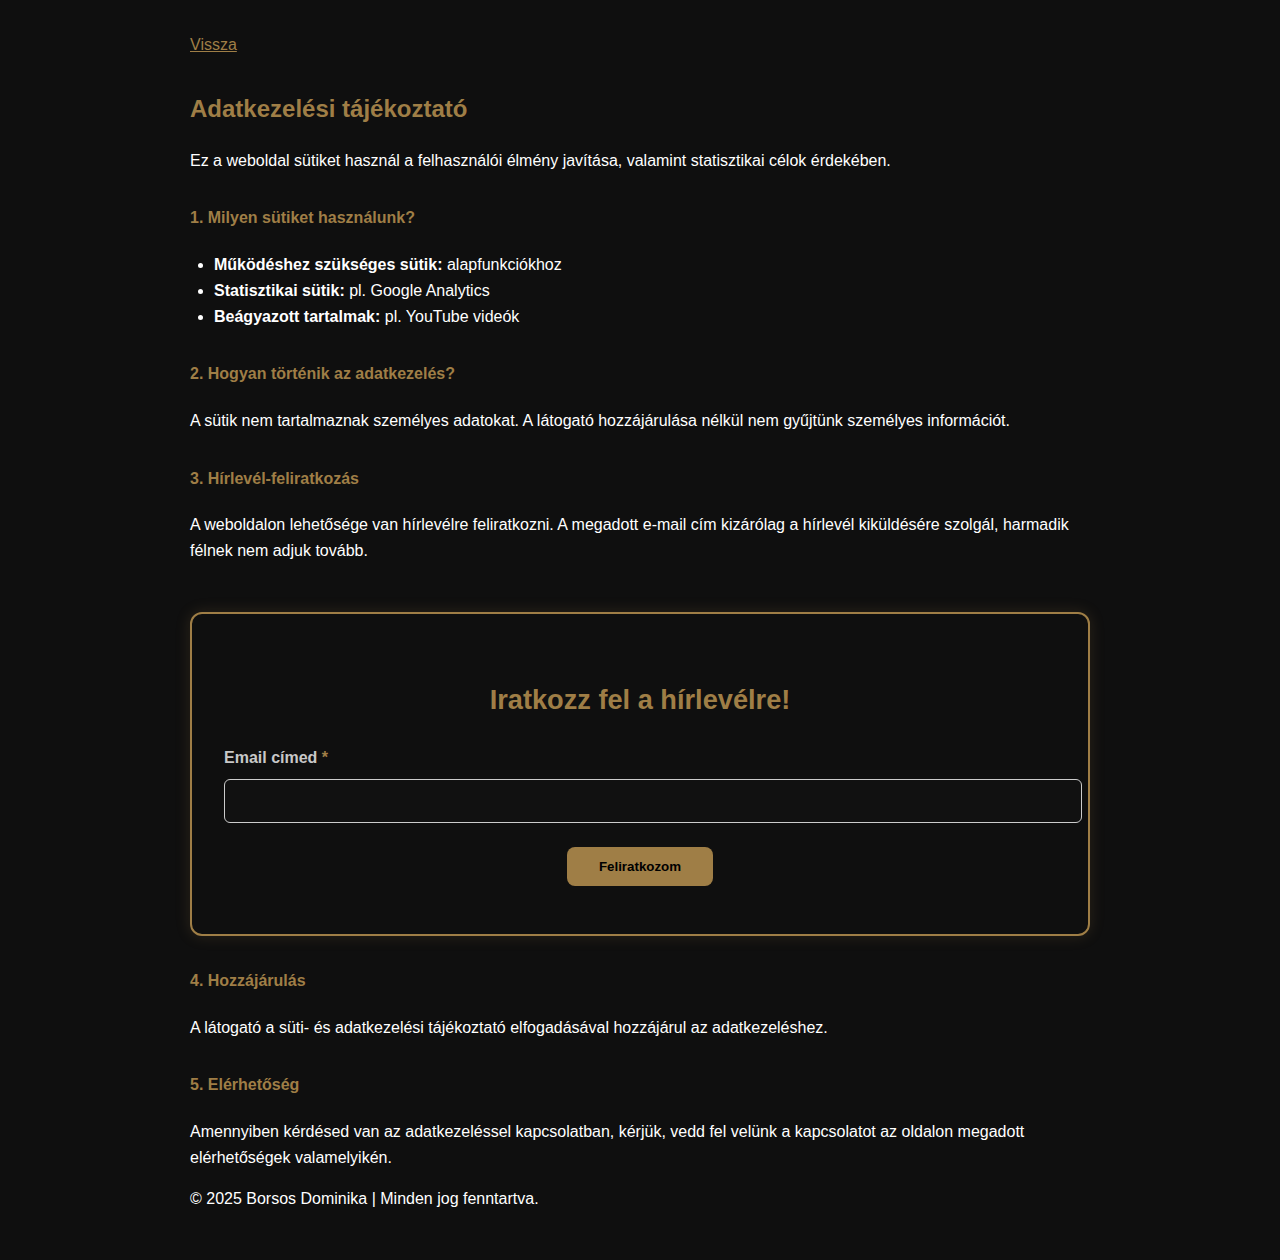
<file: html/adatkezeles.html>
<!DOCTYPE html>
<html lang="hu">
<head>
  <meta charset="UTF-8">
  <meta name="viewport" content="width=device-width, initial-scale=1.0">
  <title>Adatkezelési tájékoztató</title>
  <link rel="icon" href="../img/logo_nevnelkul.png">
  <style>
    body {
      background-color: #0f0f0f;
      color: white;
      font-family: Arial, sans-serif;
      line-height: 1.6;
      padding: 2rem;
      max-width: 900px;
      margin: auto;
    }

    h2, h3, h4 {
      color: rgb(159, 126, 70);
      margin-top: 2rem;
    }

    a {
      color: rgb(159, 126, 70);
      text-decoration: underline;
    }

    ul {
      padding-left: 1.5rem;
    }

    /* Hírlevél doboz */
    .hirlevel-box {
      background-color: #0f0f0f;
      color: white;
      border: 2px solid rgb(159, 126, 70);
      border-radius: 12px;
      padding: 2rem;
      box-shadow: 0 0 15px rgba(159, 126, 70, 0.2);
      margin-top: 3rem;
    }

    .hirlevel-box h2 {
      text-align: center;
      font-size: 1.7rem;
      margin-bottom: 1.5rem;
      color: rgb(159, 126, 70);
    }

    .mc-field-group {
      margin-bottom: 1.5rem;
    }

    .mc-field-group label {
      display: block;
      font-weight: bold;
      margin-bottom: 0.5rem;
      color: rgb(200, 200, 200);
    }

    .mc-field-group label span {
      color: rgb(159, 126, 70);
    }

    .mc-field-group input[type="email"] {
      width: 100%;
      padding: 0.75rem;
      border-radius: 6px;
      border: 1px solid #ccc;
      background-color: #111;
      color: white;
      font-size: 1rem;
    }

    .button-area {
      display: flex;
      justify-content: center;
    }

    .hirlevel-button {
      background-color: rgb(159, 126, 70);
      color: black;
      padding: 0.75rem 2rem;
      border: none;
      border-radius: 8px;
      cursor: pointer;
      font-weight: bold;
      transition: background-color 0.3s ease, transform 0.2s ease;
    }

    .hirlevel-button:hover {
      background-color: #d1aa61;
      transform: scale(1.03);
    }

    .response-area {
      margin-top: 1rem;
      text-align: center;
    }

    .response-area p {
      margin: 0;
      font-weight: bold;
    }
  </style>
</head>
<body>
<a href="../index.html" class="vissza">Vissza</a>
  <h2>Adatkezelési tájékoztató</h2>

  <p>Ez a weboldal sütiket használ a felhasználói élmény javítása, valamint statisztikai célok érdekében.</p>

  <h4>1. Milyen sütiket használunk?</h4>
  <ul>
    <li><strong>Működéshez szükséges sütik:</strong> alapfunkciókhoz</li>
    <li><strong>Statisztikai sütik:</strong> pl. Google Analytics</li>
    <li><strong>Beágyazott tartalmak:</strong> pl. YouTube videók</li>
  </ul>

  <h4>2. Hogyan történik az adatkezelés?</h4>
  <p>A sütik nem tartalmaznak személyes adatokat. A látogató hozzájárulása nélkül nem gyűjtünk személyes információt.</p>

  <h4>3. Hírlevél-feliratkozás</h4>
  <p>A weboldalon lehetősége van hírlevélre feliratkozni. A megadott e-mail cím kizárólag a hírlevél kiküldésére szolgál, harmadik félnek nem adjuk tovább.</p>

  <div class="hirlevel-box">
    <form action="https://gmail.us14.list-manage.com/subscribe/post-json?u=1ad1897a0b3bba3af40ca4879&id=eebd0afdc4&c=?" 
          method="GET" id="mc-embedded-subscribe-form" name="mc-embedded-subscribe-form" class="validate" novalidate>
      
      <h2>Iratkozz fel a hírlevélre!</h2>

      <div class="mc-field-group">
        <label for="mce-EMAIL">Email címed <span>*</span></label>
        <input type="email" value="" name="EMAIL" class="required email" id="mce-EMAIL" required>
      </div>

      <div class="button-area">
        <input type="submit" value="Feliratkozom" name="subscribe" id="mc-embedded-subscribe" class="hirlevel-button">
      </div>

      <div id="mc-response-message" class="response-area"></div>
    </form>
  </div>

  <h4>4. Hozzájárulás</h4>
  <p>A látogató a süti- és adatkezelési tájékoztató elfogadásával hozzájárul az adatkezeléshez.</p>

  <h4>5. Elérhetőség</h4>
  <p>Amennyiben kérdésed van az adatkezeléssel kapcsolatban, kérjük, vedd fel velünk a kapcsolatot az oldalon megadott elérhetőségek valamelyikén.</p>
<footer class="footer-copyright">
        <p>&copy; 2025 Borsos Dominika | Minden jog fenntartva.</p>
    </footer>
  <script>
    document.addEventListener("DOMContentLoaded", function () {
      const form = document.getElementById('mc-embedded-subscribe-form');
      const emailInput = document.getElementById('mce-EMAIL');
      const messageBox = document.getElementById('mc-response-message');

      function torles() {
        let timeLeft = 4;
        const countdown = setInterval(function () {
          timeLeft--;
          if (timeLeft < 0) {
            clearInterval(countdown);
            messageBox.innerHTML = "";
          }
        }, 1000);
      }

      form.addEventListener('submit', function (e) {
        e.preventDefault();
        const email = emailInput.value.trim();
        if (!email) {
          messageBox.innerHTML = "<p style='color: #f44336;'>Kérlek, add meg az email címed!</p>";
          torles();
          return;
        }

        const url = form.action + '&EMAIL=' + encodeURIComponent(email);

        fetch(url, {
          method: 'GET',
          headers: {
            'Accept': 'application/json'
          }
        })
          .then(res => res.text())
          .then(text => {
            const data = JSON.parse(text.replace("if (typeof callback === 'function') { callback(", "").replace("); }", ""));
            if (data.result === "success") {
              messageBox.innerHTML = "<p style='color: #4caf50;'>Sikeres feliratkozás! Köszönjük.</p>";
              emailInput.value = '';
            } else {
              messageBox.innerHTML = `<p style='color: #f44336;'>${data.msg}</p>`;
            }
            torles();
          })
          .catch(() => {
            messageBox.innerHTML = "<p style='color: #4caf50;'>Sikeres feliratkozás! Köszönjük.</p>";
            torles();
          });
      });
    });
  </script>
</body>
</html>
</file>
